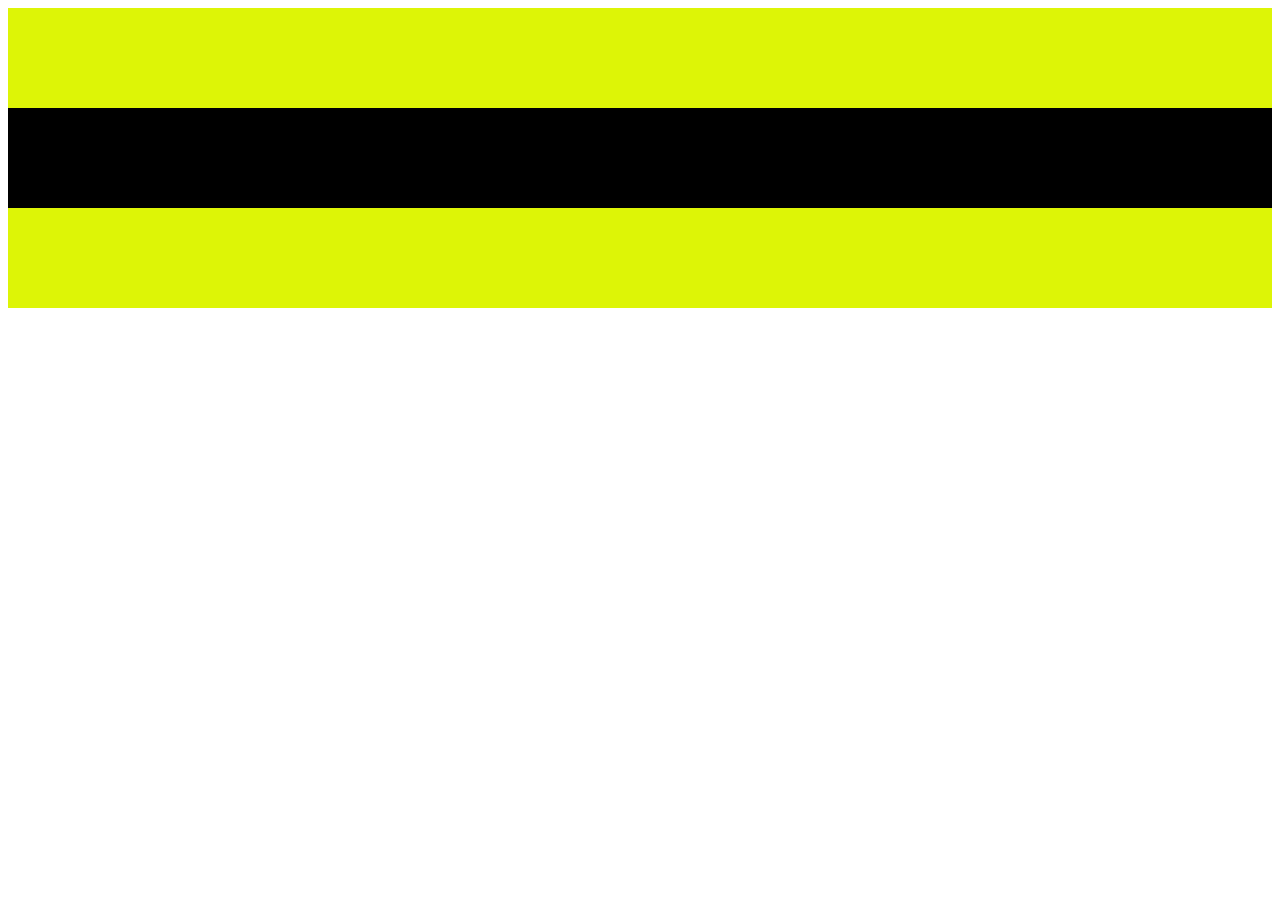
<file: index.html>
<!DOCTYPE html>
<head>
  <title>Document</title>
  <link rel="stylesheet" href="css/style.css">
</head>
<body>

  <!-- .yellow*2 -->
  <div class="yellow"></div>
  <div class="black"></div>  
  <div class="yellow"></div>
  
  <script src="js/app.js"></script>
</body>
</html>
</file>
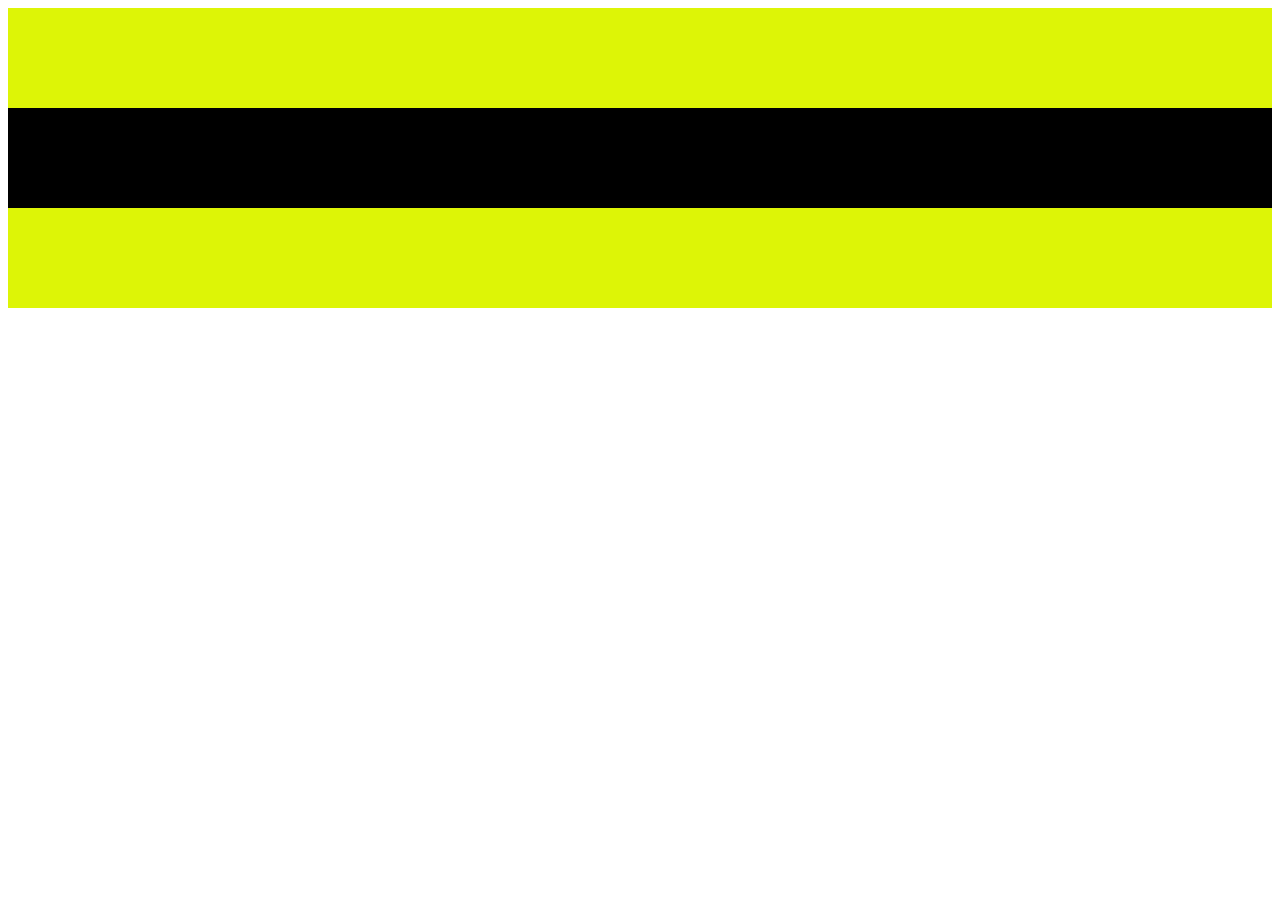
<file: other-test/other/index.html>
<!DOCTYPE html>
<head>
  <title>Document</title>
  <link rel="stylesheet" href="css/style.css">
</head>
<body>

  <!-- .yellow*2 -->
  <div class="yellow"></div>
  <div class="black"></div>  
  <div class="yellow"></div>
  
  <script src="../../js/app.js"></script>  
</body>
</html>
</file>
<file: css/style.css>
div {
  height: 100px;
}

.yellow {
  background-color: rgb(221, 245, 6);
}

.black {
  background-color: #000;
}
</file>
<file: other-test/other/css/style.css>
div {
  height: 100px;
}

.yellow {
  background-color: rgb(221, 245, 6);
}

.black {
  background-color: #000;
}
</file>
